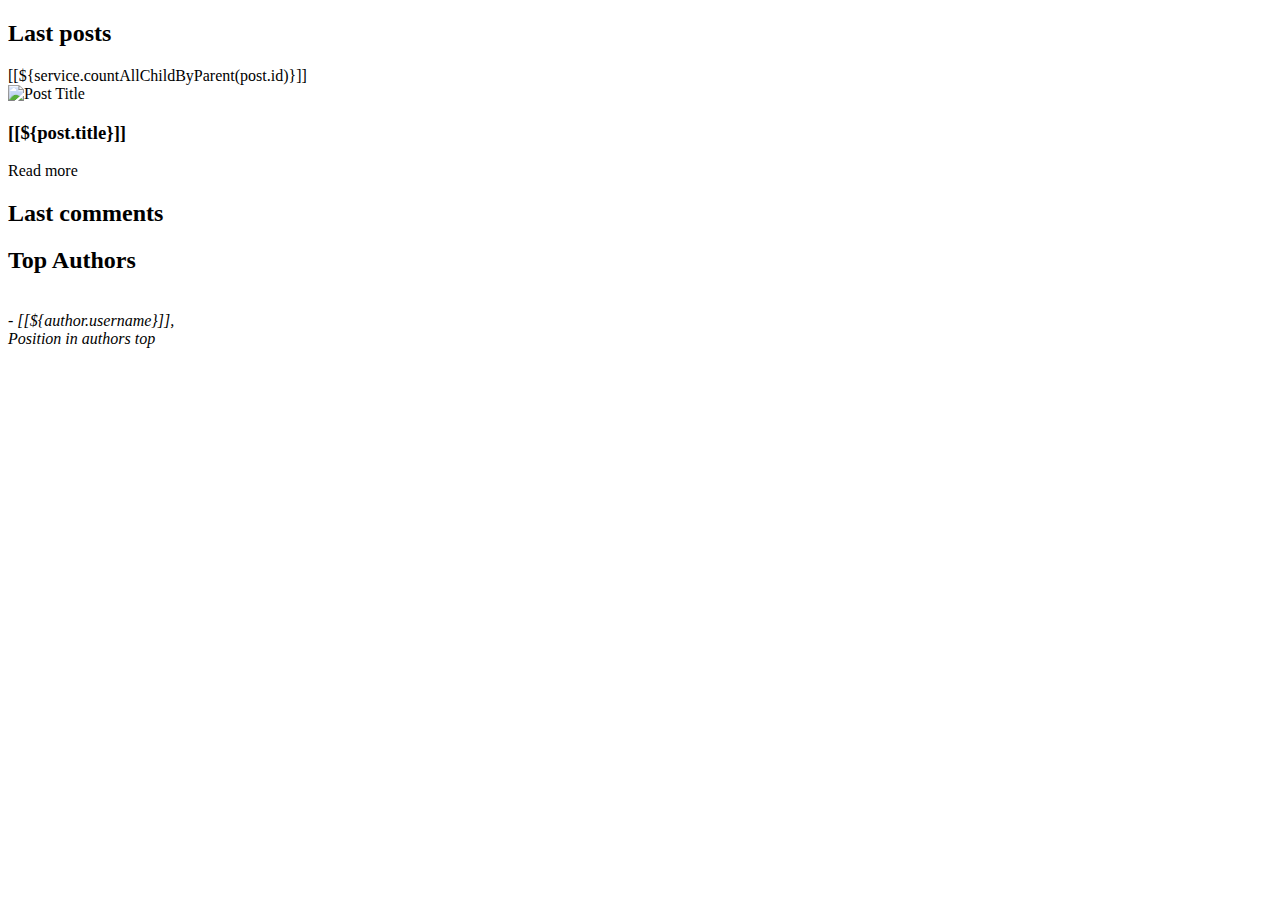
<file: src/main/resources/templates/index.html>
<!DOCTYPE html>
<html xmlns:th="http://www.thymeleaf.org" xmlns:sec="http://www.thymeleaf.org/thymeleaf-extras-springsecurity5">
<head th:replace="fragments/header :: header('')"></head>
<body>

<!-- Navigation & Logo-->
<div th:replace="fragments/navigation :: navigation('home')"/></div>

<div class="section blog-posts-wrapper">
    <div class="container">
        <h2>Last posts</h2>
        <div class="row">
            <div class="col-md-4 col-sm-6" th:each="post : ${posts}">
                <div class="blog-post">
                    <div class="post-info">
                        <div class="post-date">
                            <div class="date" th:utext="${#dates.format(post.dateCreate, 'dd MMM, yyyy')}"></div>
                        </div>
                        <div class="post-comments-count">
                            <a th:href="'/post/' + ${post.id}" title="Show Comments"><i class="glyphicon glyphicon-comment icon-white"></i>[[${service.countAllChildByParent(post.id)}]]</a>
                        </div>
                    </div>
                    <a th:href="'/post/' + ${post.id}"><img th:src="@{/img/blog_{id}.jpg(id=${post.id%10})}" class="post-image" alt="Post Title"></a>
                    <div class="post-title">
                        <h3><a th:href="'/post/' + ${post.id}">[[${post.title}]]</a></h3>
                    </div>
                    <div class="post-summary">
                        <p th:utext="${#strings.abbreviate(post.text,200)}"></p>
                    </div>
                    <div class="post-more">
                        <a th:href="'/post/' + ${post.id}" class="btn btn-small">Read more</a>
                    </div>
                </div>
            </div>
        </div>
    </div>
</div>

<div class="section">
    <div class="container">
        <h2>Last comments</h2>
        <div class="row">
            <div class="col-md-4 col-sm-6" th:each="comment : ${comments}">
                <div class="in-press press-more">
                    <a th:href="${'/post/' + {service.getPostByComment(comment.parentId)} + '#com' + {comment.id}}" th:utext="${#strings.abbreviate(comment.text,150)}"></a>
                </div>
            </div>
        </div>
    </div>
</div>

<div class="section">
    <div class="container">
        <h2>Top Authors</h2>
        <div class="row">
            <div class="testimonial col-md-4 col-sm-6" th:each="author, state : ${topAuthors}">
                <div class="author-photo">
                    <img th:src="@{/img/user_{id}.png(id=${author.id%5})}">
                </div>
                <div class="testimonial-bubble">
                    <div class="in-press press-more">
                        <a th:href="'post/' + ${randomMessageToTopAuthors.get(state.index).id}"
                           th:utext="${#strings.abbreviate(randomMessageToTopAuthors.get(state.index).text,150)}"></a>
                    </div>
                    <cite class="author-info">
                        - [[${author.username}]],<br>Position <b th:text="${state.count}"></b> in authors top
                    </cite>
                    <div class="sprite arrow-speech-bubble"></div>
                </div>
            </div>
        </div>
    </div>
</div>

<!-- Footer -->
<div th:replace="fragments/footer :: footer"></div>

<!-- Javascripts -->
<div th:replace="fragments/footer :: javascript"></div>

</body>
</html>
</file>
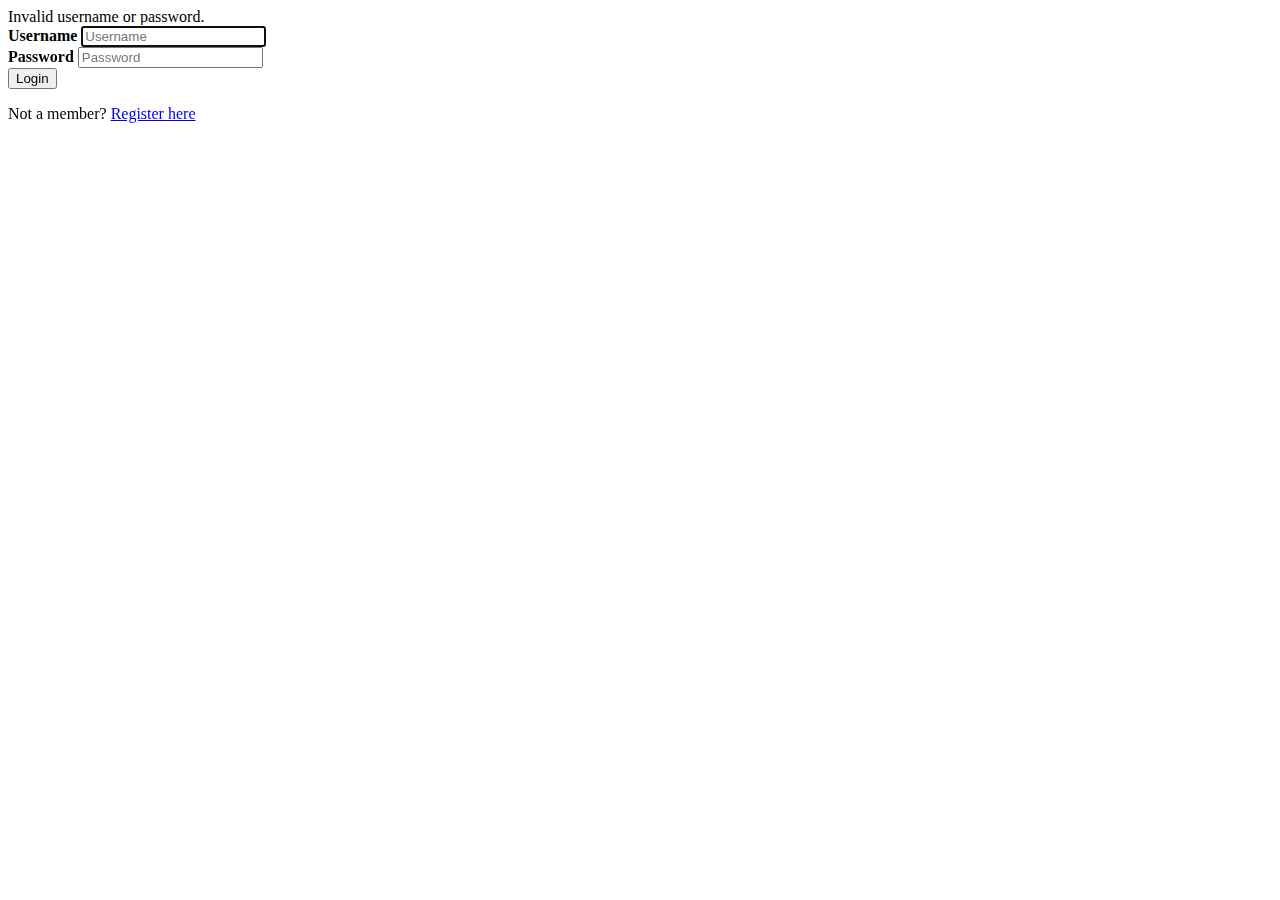
<file: src/main/resources/templates/login.html>
<!DOCTYPE html>
<html xmlns:th="http://www.thymeleaf.org" xmlns:sec="http://www.thymeleaf.org/thymeleaf-extras-springsecurity5">
<head th:replace="fragments/header :: header('Log In')"></head>
<body>

<!-- Navigation & Logo-->
<div th:replace="fragments/navigation :: navigation('login')"/></div>

<!-- Page Title -->
<div th:replace="fragments/header :: pageTitle('Log In')"></div>

<div class="section">
    <div class="container">
        <div class="row">
            <div class="col-sm-6 col-sm-offset-3">
                <div class="basic-login">
                    <form th:action="@{/login}" method="post">
                        <div th:if="${param.error}">
                            <div class="alert alert-danger">
                                Invalid username or password.
                            </div>
                        </div>
                        <div class="form-group">
                            <label for="login-username"><i class="icon-user"></i> <b>Username</b></label>
                            <input class="form-control" id="login-username" name="username" type="text" placeholder="Username" required="true" autofocus="true">
                        </div>
                        <div class="form-group">
                            <label for="login-password"><i class="icon-lock"></i> <b>Password</b></label>
                            <input class="form-control" id="login-password" name="password" type="password" placeholder="Password" required="true">
                        </div>
                        <div class="form-group">
                            <button type="submit" class="btn pull-right">Login</button>
                            <p class="">Not a member? <a href="/reg">Register here</a></p>
                            <div class="clearfix"></div>
                        </div>
                    </form>
                </div>
            </div>
        </div>
    </div>
</div>

<!-- Footer -->
<div th:replace="fragments/footer :: footer"></div>

<!-- Javascripts -->
<div th:replace="fragments/footer :: javascript"></div>

</body>
</html>
</file>
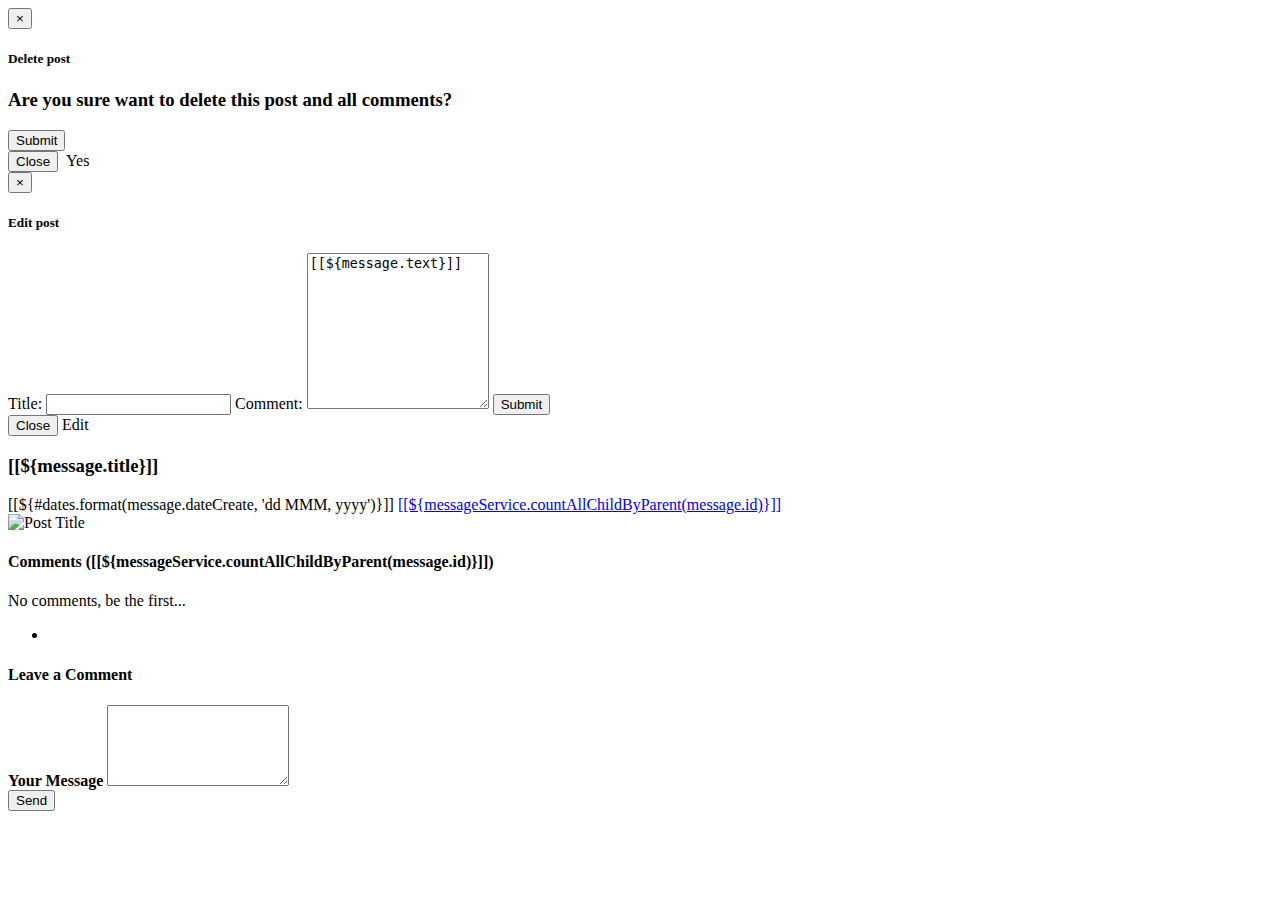
<file: src/main/resources/templates/post.html>
<!DOCTYPE html>
<html xmlns:th="http://www.thymeleaf.org" xmlns:sec="http://www.thymeleaf.org/thymeleaf-extras-springsecurity5">
<head th:replace="fragments/header :: header(${message.title})"></head>
<body>

<!-- Navigation & Logo-->
<div th:replace="fragments/navigation :: navigation('post')"/>
</div>

<!-- Page Title -->
<div th:replace="fragments/header :: pageTitle('Blog Post')"></div>

<div class="modal fade in" th:id="'modal-del-'+${message.id}">
    <div class="modal-dialog">
        <div class="modal-content">
            <div class="modal-header bg-danger">
                <button type="button" class="close" data-dismiss="modal" aria-label="Close">
                    <span aria-hidden="true">×</span></button>
                <h5 class="modal-title text-danger">Delete post</h5>
            </div>
            <div class="modal-body">
                <h3>Are you sure want to delete this post and all comments?</h3>
                <form th:id="'form-del-'+${message.id}" th:action="@{/post/delete/{id}(id=${message.id})}"
                      th:method="DELETE">
                    <input type="hidden" name="id" th:value="${message.id}">
                    <input type="hidden" name="postId" th:value="${message.id}">
                    <input type="submit" th:id="'submit-form-del-'+${message.id}" class="hidden"/>
                </form>
            </div>
            <div class="modal-footer">
                <button type="button" class="btn btn-secondary pull-left" data-dismiss="modal">Close</button>
                <label type="button" class="btn btn-primary btn-danger" th:for="'submit-form-del-'+${message.id}"><i
                        class="fa fa-check"></i>&nbsp;Yes</label>
            </div>
        </div>
    </div>
</div>
<div class="modal fade" th:id="'modal-edit-'+${message.id}" tabindex="-1" role="dialog"
     th:attr="aria-labelledby=EditComment + ${message.id}" aria-hidden="true">
    <div class="modal-dialog" role="document">
        <div class="modal-content">
            <div class="modal-header">
                <button type="button" class="close" data-dismiss="modal" aria-label="Close">
                    <span aria-hidden="true">&times;</span>
                </button>
                <h5 class="modal-title" th:id="EditComment + ${message.id}">Edit post</h5>
            </div>
            <div class="modal-body">
                <form th:id="'form-edit-'+${message.id}" th:action="@{/post/edit}" method="POST">
                    <div class="form-group">
                        <label for="editTitle" class="col-form-label">Title:</label>
                        <input id="editTitle" name="editTitle" th:value="${message.title}">
                        <label for="editText" class="col-form-label">Comment:</label>
                        <textarea rows="10" class="form-control" id="editText" name="editText">[[${message.text}]]</textarea>
                        <input type="hidden" name="postId" th:value="${message.id}">
                        <input type="hidden" name="msgId" th:value="${message.id}">
                        <input type="hidden" name="editorName" th:value="${#authentication.name}">
                        <input type="submit" th:id="'submit-form-edit-'+${message.id}" class="hidden"/>
                    </div>
                </form>
            </div>
            <div class="modal-footer">
                <button type="button" class="btn btn-secondary pull-left" data-dismiss="modal">Close</button>
                <label type="button" class="btn btn-primary" th:for="'submit-form-edit-'+${message.id}">Edit</label>
            </div>
        </div>
    </div>
</div>

<div class="section">
    <div class="container">
        <div class="row">
            <div class="blog-post blog-single-post">
                <div class="single-post-title">
                    <h3 th:id="com + ${message.id}">[[${message.title}]]</h3>
                </div>
                <div class="single-post-info">
                    <i class="glyphicon glyphicon-time"></i>[[${#dates.format(message.dateCreate, 'dd MMM, yyyy')}]] <a href="#comments" title="Show Comments"><i class="glyphicon glyphicon-comment"></i>[[${messageService.countAllChildByParent(message.id)}]]</a>
                    <a th:if="${userService.isPermit({message.id}, {message.id}, {#authentication.name})}" data-toggle="modal" th:attr="data-target='#modal-del-'+${message.id}" th:href="'#com' + ${message.id}" title="Delete comment"><span class="glyphicon glyphicon-trash"></span></a>
                    <a th:if="${userService.isPermit({message.id}, {message.id}, {#authentication.name})}" data-toggle="modal" th:attr="data-target='#modal-edit-'+${message.id}" th:href="'#com' + ${message.id}" title="Edit comment"><span class="glyphicon glyphicon-pencil"></span></a>
                </div>
                <div class="single-post-image">
                    <img th:src="@{/img/blog_{id}.jpg(id=${message.id%10})}" alt="Post Title">
                </div>
                <div class="single-post-content">
                    <p th:utext="${message.text}"></p>
                </div>
                <div class="post-coments" id="comments">
                    <h4>Comments ([[${messageService.countAllChildByParent(message.id)}]])</h4>
                    <div th:if="${mainComments == 0}" class="post-comments">
                        <p>No comments, be the first...</p>
                    </div>
                    <th:block th:fragment="commentTree(subComments)">
                        <ul class="post-comments">
                            <li th:each="comment : ${subComments}">
                                <div th:if="${#lists.isEmpty(messageService.getAllByParent(comment.id))}">
                                    <div th:replace="fragments/comment :: comment(${comment.title}, ${comment.dateCreate}, ${comment.text}, ${comment.id}, ${message}, ${comment.author})"></div>
                                </div>
                                <div th:unless="${#lists.isEmpty(messageService.getAllByParent(comment.id))}">
                                    <div th:replace="fragments/comment :: comment(${comment.title}, ${comment.dateCreate}, ${comment.text}, ${comment.id}, ${message}, ${comment.author})"></div>
                                    <div th:include="this::commentTree(${messageService.getAllByParent(comment.id)})"/>
                                </div>
                            </li>
                        </ul>
                    </th:block>
                    <div th:if="${mainComments > 0}" th:include="this::commentTree(${comments})"/>
                    <h4 class="text-center">Leave a Comment</h4>
                    <div class="comment-form-wrapper">
                        <form th:action="@{/post/reply}" method="POST">
                            <div class="form-group">
                                <label for="comment-message"><i class="glyphicon glyphicon-comment"></i> <b>Your
                                    Message</b></label>
                                <textarea class="form-control" rows="5" id="comment-message" name="text"></textarea>
                                <input type="hidden" name="postId" th:value="${message.id}">
                                <input type="hidden" name="title" th:value="'Re:' + ${message.title}">
                                <input type="hidden" name="authorName" th:value="${#authentication.name}">
                                <input type="hidden" name="parentId" th:value="${message.id}">
                            </div>
                            <div class="form-group">
                                <button type="submit" class="btn btn-large pull-right">Send</button>
                            </div>
                            <div class="clearfix"></div>
                        </form>
                    </div>
                </div>
            </div>
        </div>
    </div>
</div>

<!-- Footer -->
<div th:replace="fragments/footer :: footer"></div>

<!-- Javascripts -->
<div th:replace="fragments/footer :: javascript"></div>

</body>
</html>
</file>
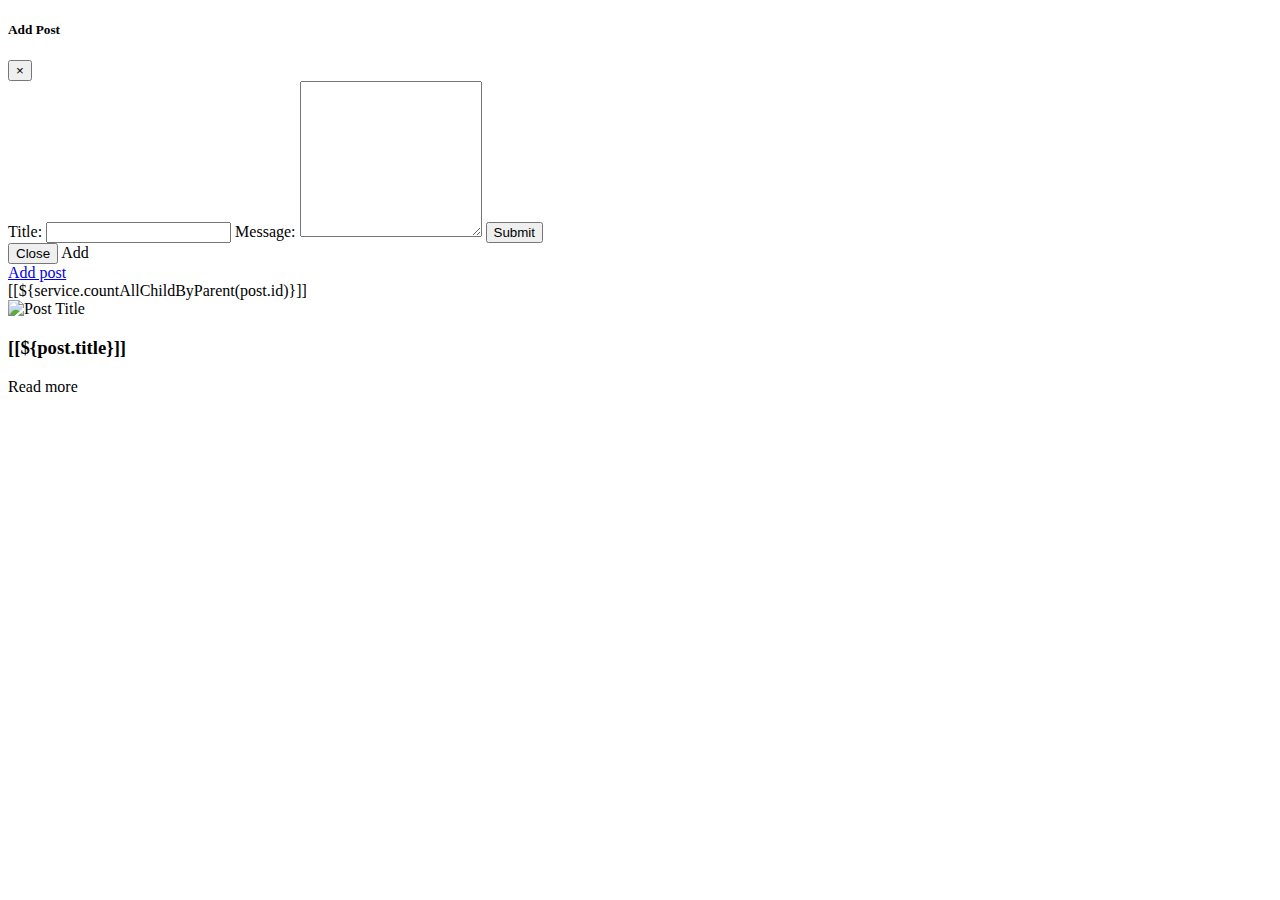
<file: src/main/resources/templates/posts.html>
<!DOCTYPE html>
<html xmlns:th="http://www.thymeleaf.org" xmlns:sec="http://www.thymeleaf.org/thymeleaf-extras-springsecurity5">
<head th:replace="fragments/header :: header('Posts')"></head>
<body>

<!-- Navigation & Logo-->
<div th:replace="fragments/navigation :: navigation('posts')"/></div>

<!-- Page Title -->
<div th:replace="fragments/header :: pageTitle('Posts')"></div>

<div class="modal fade" id="modal-add" tabindex="-1" role="dialog" aria-labelledby="AddPost" aria-hidden="true">
    <div class="modal-dialog" role="document">
        <div class="modal-content">
            <div class="modal-header">
                <h5 class="modal-title" id="AddPost">Add Post</h5>
                <button type="button" class="close" data-dismiss="modal" aria-label="Close">
                    <span aria-hidden="true">&times;</span>
                </button>
            </div>
            <div class="modal-body">
                <form id="form-add" th:action="@{/post/add}" method="POST">
                    <div class="form-group">
                        <label for="messageTitle" class="col-form-label">Title:</label>
                        <input class="form-control" id="messageTitle" name="title"/>
                        <label for="messageText" class="col-form-label">Message:</label>
                        <textarea rows="10" class="form-control" id="messageText" name="text"></textarea>

                        <input type="hidden" name="username" th:value="${#authentication.name}">
                        <input type="submit" id="submit-form" class="hidden"/>
                    </div>
                </form>
            </div>
            <div class="modal-footer">
                <button type="button" class="btn btn-secondary pull-left" data-dismiss="modal">Close</button>
                <label class="btn btn-primary" for="submit-form">Add</label>
            </div>
        </div>
    </div>
</div>

<div class="section">
    <div class="container">
        <div class="row">
            <div class="post-more">
                <a class="btn btn-small" data-toggle="modal" data-target="#modal-add" href="#com">Add post</a>
            </div>
            <div class="col-md-4 col-sm-6" th:each="post : ${posts.content}">
                <div class="blog-post">
                    <div class="post-info">
                        <div class="post-date">
                            <div class="date" th:text="${#dates.format(post.dateCreate, 'dd MMM, yyyy')}"></div>
                        </div>
                        <div class="post-comments-count">
                            <a th:href="'/post/' + ${post.id}" title="Show Comments"><i class="glyphicon glyphicon-comment icon-white"></i>[[${service.countAllChildByParent(post.id)}]]</a>
                        </div>
                    </div>
                    <a th:href="'/post/' + ${post.id}"><img th:src="@{/img/blog_{id}.jpg(id=${post.id%10})}" class="post-image" alt="Post Title"></a>
                    <div class="post-title">
                        <h3><a th:href="'/post/' + ${post.id}">[[${post.title}]]</a></h3>
                    </div>
                    <div class="post-summary">
                        <p th:utext="${#strings.abbreviate(post.text,200)}"></p>
                    </div>
                    <div class="post-more">
                        <a th:href="'/post/' + ${post.id}" class="btn btn-small">Read more</a>
                    </div>
                </div>
            </div>
        </div>
        <nav th:replace="fragments/pagination :: pagination(${currentPage}, ${page}, ${totalPages})"/></nav>
    </div>
</div>

<!-- Footer -->
<div th:replace="fragments/footer :: footer"></div>

<!-- Javascripts -->
<div th:replace="fragments/footer :: javascript"></div>

</body>
</html>
</file>
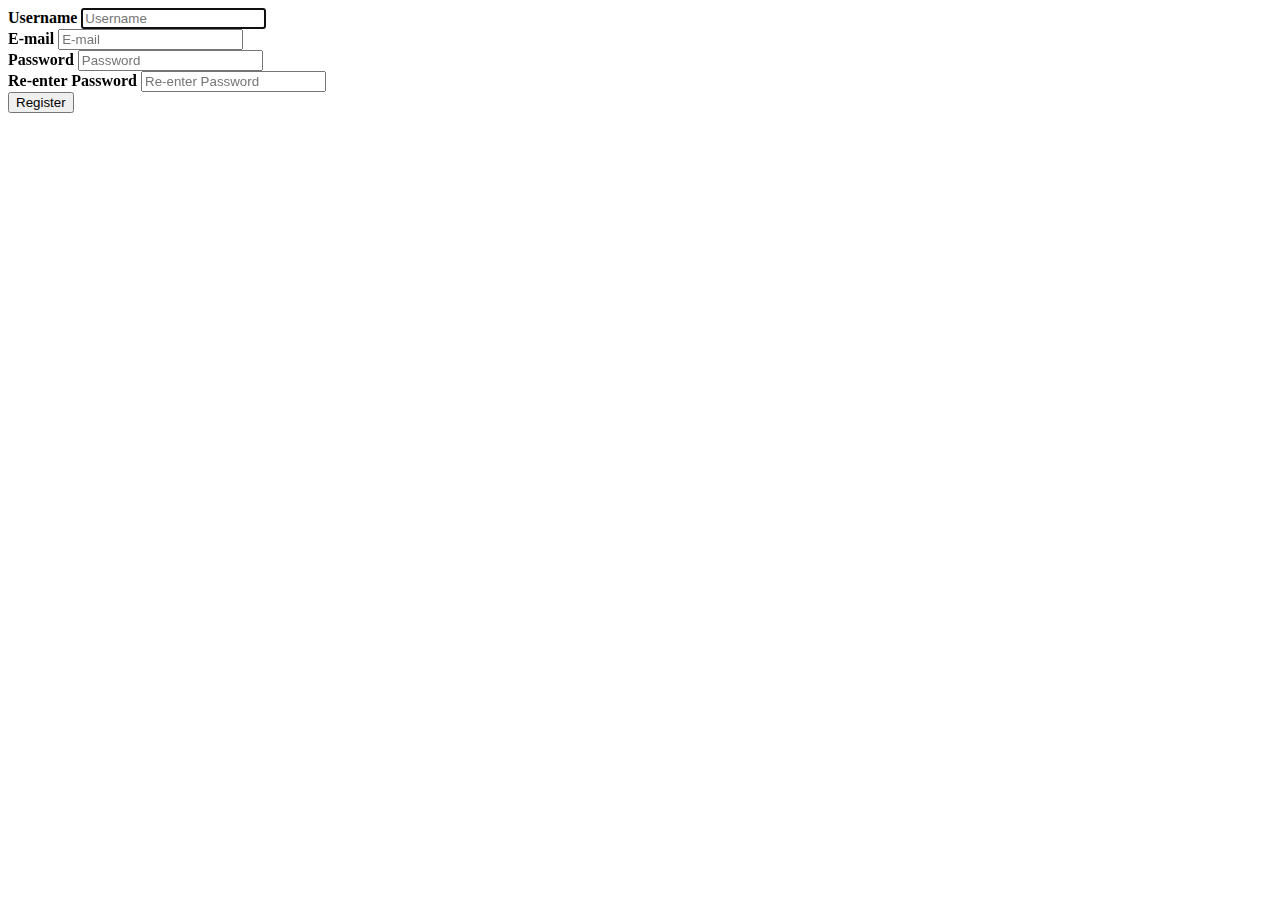
<file: src/main/resources/templates/reg.html>
<!DOCTYPE html>
<html xmlns:th="http://www.thymeleaf.org" xmlns:sec="http://www.thymeleaf.org/thymeleaf-extras-springsecurity5">
<head th:replace="fragments/header :: header('Register')"></head>
<body>

<!-- Navigation & Logo-->
<div th:replace="fragments/navigation :: navigation('reg')"/></div>

<!-- Page Title -->
<div th:replace="fragments/header :: pageTitle('Register')"></div>

<div class="section">
    <div class="container">
        <div class="row">
            <div class="col-sm-6 col-sm-offset-3">
                <div class="basic-login">
                    <form th:action="@{/reg}" role="form" th:object="${user}" method="POST">
                        <div th:if="${#fields.hasAnyErrors()}">
                            <div class="alert alert-danger" th:each="err : ${#fields.allErrors()}" th:text="${err}"></div>
                        </div>
                        <div class="form-group">
                            <label for="register-username"><i class="icon-user"></i> <b>Username</b></label>
                            <input class="form-control" id="register-username" type="text" th:field="*{username}" placeholder="Username" required="true" autofocus="true">
                        </div>
                        <div class="form-group">
                            <label for="register-email"><i class="icon-user"></i> <b>E-mail</b></label>
                            <input class="form-control" id="register-email" type="email" th:field="*{email}" placeholder="E-mail" required="true">
                        </div>
                        <div class="form-group">
                            <label for="register-password"><i class="icon-lock"></i> <b>Password</b></label>
                            <input class="form-control" id="register-password" type="password" th:field="*{password}" placeholder="Password" required="true">
                        </div>
                        <div class="form-group">
                            <label for="register-password2"><i class="icon-lock"></i> <b>Re-enter Password</b></label>
                            <input class="form-control" id="register-password2" type="password" name="rePassword" placeholder="Re-enter Password" required="true">
                        </div>
                        <div class="form-group">
                            <button type="submit" class="btn pull-right">Register</button>
                            <div class="clearfix"></div>
                        </div>
                    </form>
                </div>
            </div>
        </div>
    </div>
</div>

<!-- Footer -->
<div th:replace="fragments/footer :: footer"></div>

<!-- Javascripts -->
<div th:replace="fragments/footer :: javascript"></div>

</body>
</html>
</file>
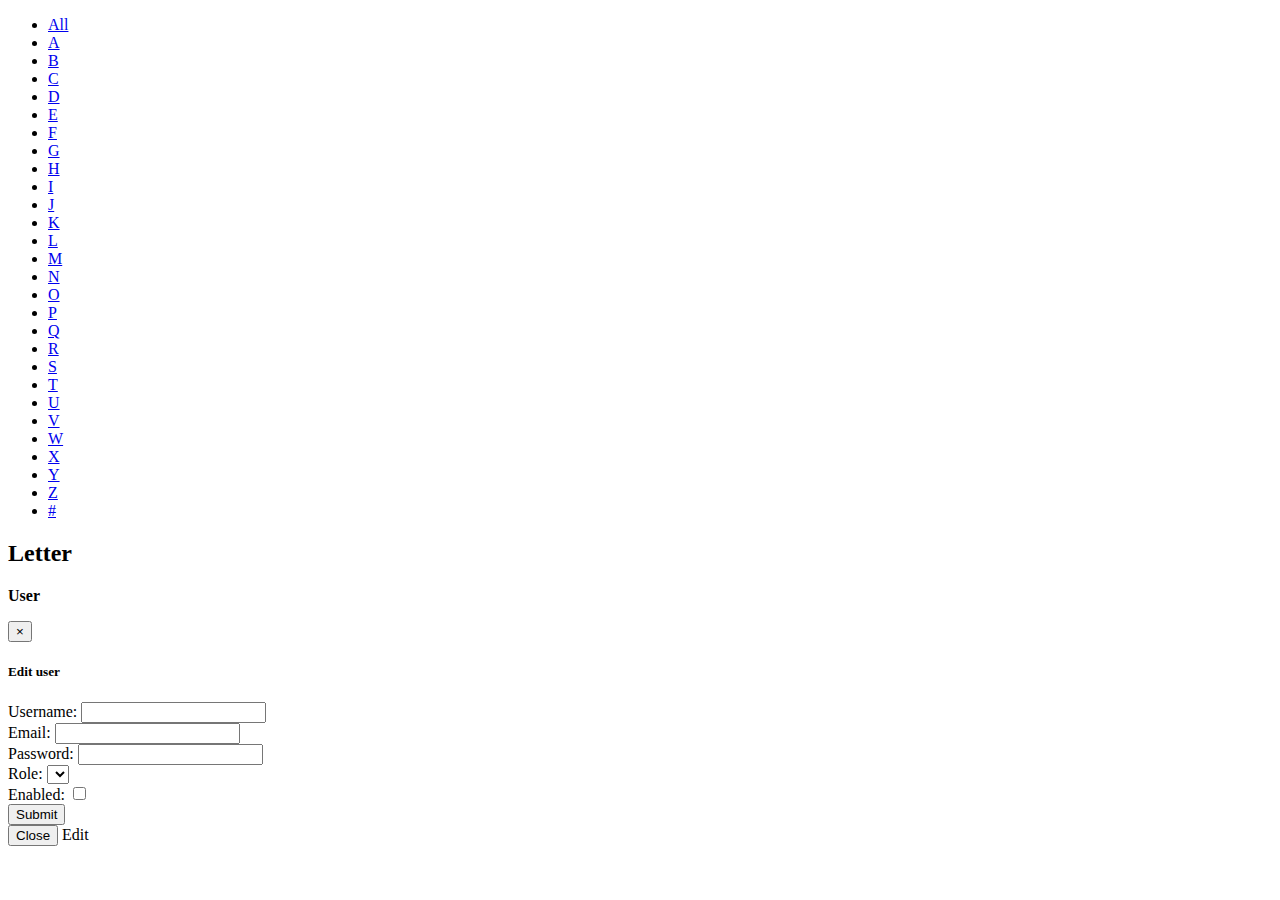
<file: src/main/resources/templates/users.html>
<!DOCTYPE html>
<html xmlns:th="http://www.thymeleaf.org" xmlns:sec="http://www.thymeleaf.org/thymeleaf-extras-springsecurity5">
<head th:replace="fragments/header :: header('Users')"></head>
<body>

<!-- Navigation & Logo-->
<div th:replace="fragments/navigation :: navigation('users')"/>
</div>

<!-- Page Title -->
<div th:replace="fragments/header :: pageTitle('Users')"></div>

<div class="section">
    <div class="container">
        <div class="row">
            <div class="pagination-wrapper">
                <ul class="pagination">
                    <li><a href="/users">All</a></li>
                    <li><a href="/users/A">A</a></li>
                    <li><a href="/users/B">B</a></li>
                    <li><a href="/users/C">C</a></li>
                    <li><a href="/users/D">D</a></li>
                    <li><a href="/users/E">E</a></li>
                    <li><a href="/users/F">F</a></li>
                    <li><a href="/users/G">G</a></li>
                    <li><a href="/users/H">H</a></li>
                    <li><a href="/users/I">I</a></li>
                    <li><a href="/users/J">J</a></li>
                    <li><a href="/users/K">K</a></li>
                    <li><a href="/users/L">L</a></li>
                    <li><a href="/users/M">M</a></li>
                    <li><a href="/users/N">N</a></li>
                    <li><a href="/users/O">O</a></li>
                    <li><a href="/users/P">P</a></li>
                    <li><a href="/users/Q">Q</a></li>
                    <li><a href="/users/R">R</a></li>
                    <li><a href="/users/S">S</a></li>
                    <li><a href="/users/T">T</a></li>
                    <li><a href="/users/U">U</a></li>
                    <li><a href="/users/V">V</a></li>
                    <li><a href="/users/W">W</a></li>
                    <li><a href="/users/X">X</a></li>
                    <li><a href="/users/Y">Y</a></li>
                    <li><a href="/users/Z">Z</a></li>
                    <li><a href="/users/Num">#</a></li>
                </ul>
            </div>
            <div class='userletter' th:each="users : ${userList}">
                <div class='usrltrhd'>
                    <div class='usrltrhd2'><h2 th:text="${#strings.substring(users.get(0).username,0,1)}">Letter</h2></div>
                </div>
                <div class='userscl'>
                    <div class='usernm' th:each="user : ${users}">
                        <p><b th:text="${user.username}">User</b>
                        <a sec:authorize="hasRole('USER')" th:if="${userService.findByUsername(#authentication.name).id == user.id}" data-toggle="modal" th:attr="data-target='#modal-edit-'+${user.id}" th:href="'#' + ${user.id}" title="Edit user">&nbsp;<span class="glyphicon glyphicon-pencil"></span></a>
                        <a sec:authorize="hasRole('STAFF')" th:unless="${userService.findByUsername(#authentication.name).id == user.id}" data-toggle="modal" th:attr="data-target='#modal-edit-'+${user.id}" th:href="'#' + ${user.id}" title="Edit user">&nbsp;<span class="glyphicon glyphicon-pencil"></span></a>
                    </p>
                        <div class="modal fade" th:id="'modal-edit-'+${user.id}" tabindex="-1" role="dialog" th:attr="aria-labelledby=EditUser + ${user.id}" aria-hidden="true">
                            <div class="modal-dialog" role="document">
                                <div class="modal-content">
                                    <div class="modal-header">
                                        <button type="button" class="close" data-dismiss="modal" aria-label="Close">
                                            <span aria-hidden="true">&times;</span>
                                        </button>
                                        <h5 class="modal-title" th:id="EditUser + ${user.id}">Edit user</h5>
                                    </div>
                                    <div class="modal-body text-left">
                                        <form th:id="'form-edit-'+${user.id}" th:action="@{/users}" method="POST">
                                            <div class="form-group">
                                                <label class="col-form-label" for="editName">Username:</label>
                                                <input class="form-control" th:disabled="${userService.findByUsername(#authentication.name).role.id != 1}" id="editName" name="editName" th:value="${user.username}">
                                            </div>
                                            <div class="form-group">
                                                <label class="col-form-label" for="editEmail">Email:</label>
                                                <input class="form-control" id="editEmail" name="editEmail" th:value="${user.email}">
                                            </div>
                                            <div class="form-group">
                                                <label class="col-form-label" for="editPassowrd">Password:</label>
                                                <input type="password" class="form-control" id="editPassowrd" name="editPassword">
                                            </div>
                                            <div class="form-group" sec:authorize="hasRole('ADMIN')">
                                                <label class="col-form-label" for="editRole">Role:</label>
                                                <select name="editRole" id="editRole">
                                                    <option th:each="rol : ${roles}" th:selected="${rol.id} == ${user.role.id}" th:value="${rol.id}" th:text="${rol.roleName}"></option>
                                                </select>
                                            </div>
                                            <div class="form-group" sec:authorize="hasRole('STAFF')">
                                                <label class="col-form-label" for="editEnabled">Enabled:</label>
                                                <input type="checkbox" id="editEnabled" name="editEnabled" th:value="${user.enabled}" th:checked="${user.enabled}==1">
                                            </div>
                                            <input type="hidden" name="userId" th:value="${user.id}">
                                            <div sec:authorize="hasRole('ADMIN')">
                                                <input type="hidden" name="isAdmin" th:value="true">
                                            </div>

                                            <input type="submit" th:id="'submit-form-edit-'+${user.id}" class="hidden"/>
                                        </form>
                                    </div>
                                    <div class="modal-footer">
                                        <button type="button" class="btn btn-secondary pull-left" data-dismiss="modal">Close</button>
                                        <label type="button" class="btn btn-primary" th:for="'submit-form-edit-'+${user.id}">Edit</label>
                                    </div>
                                </div>
                            </div>
                        </div>
                    </div>
                </div>
            </div>

        </div>
    </div>
</div>

<!-- Footer -->
<div th:replace="fragments/footer :: footer"></div>

<!-- Javascripts -->
<div th:replace="fragments/footer :: javascript"></div>

</body>
</html>
</file>
